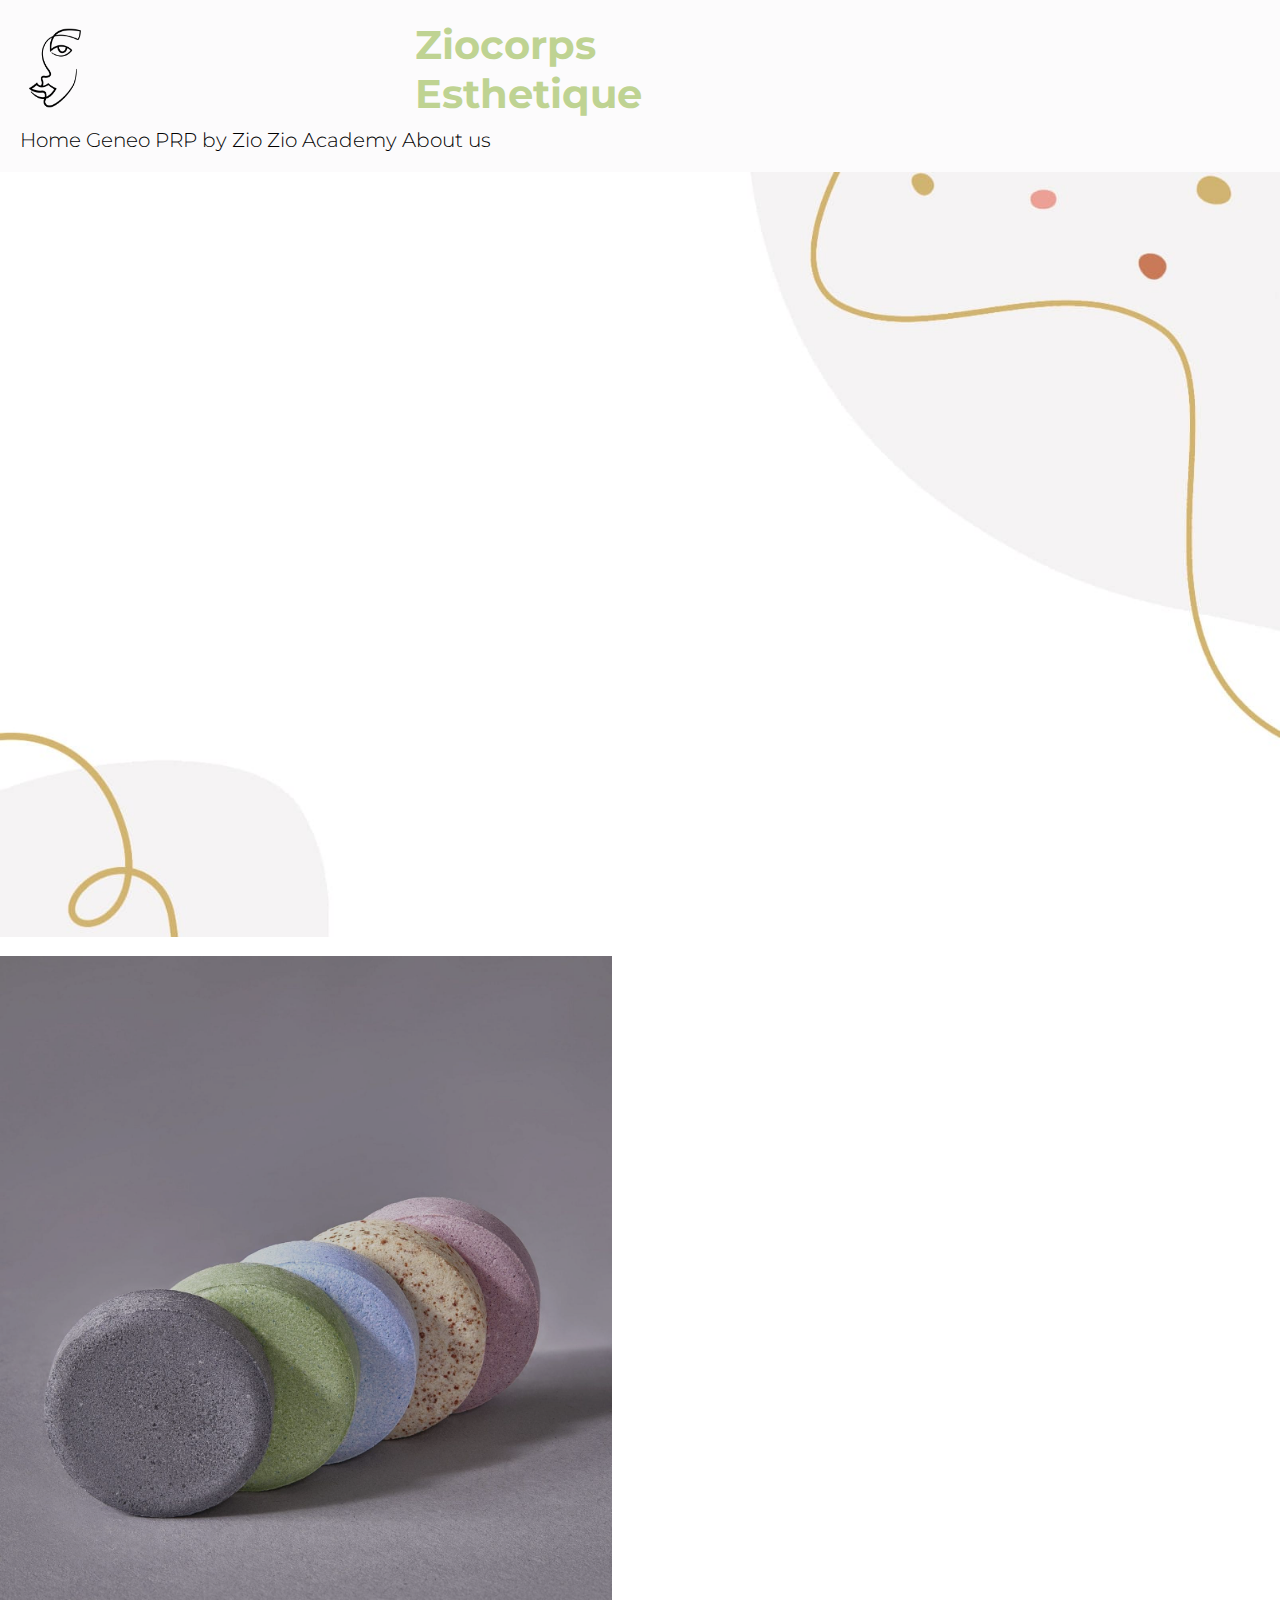
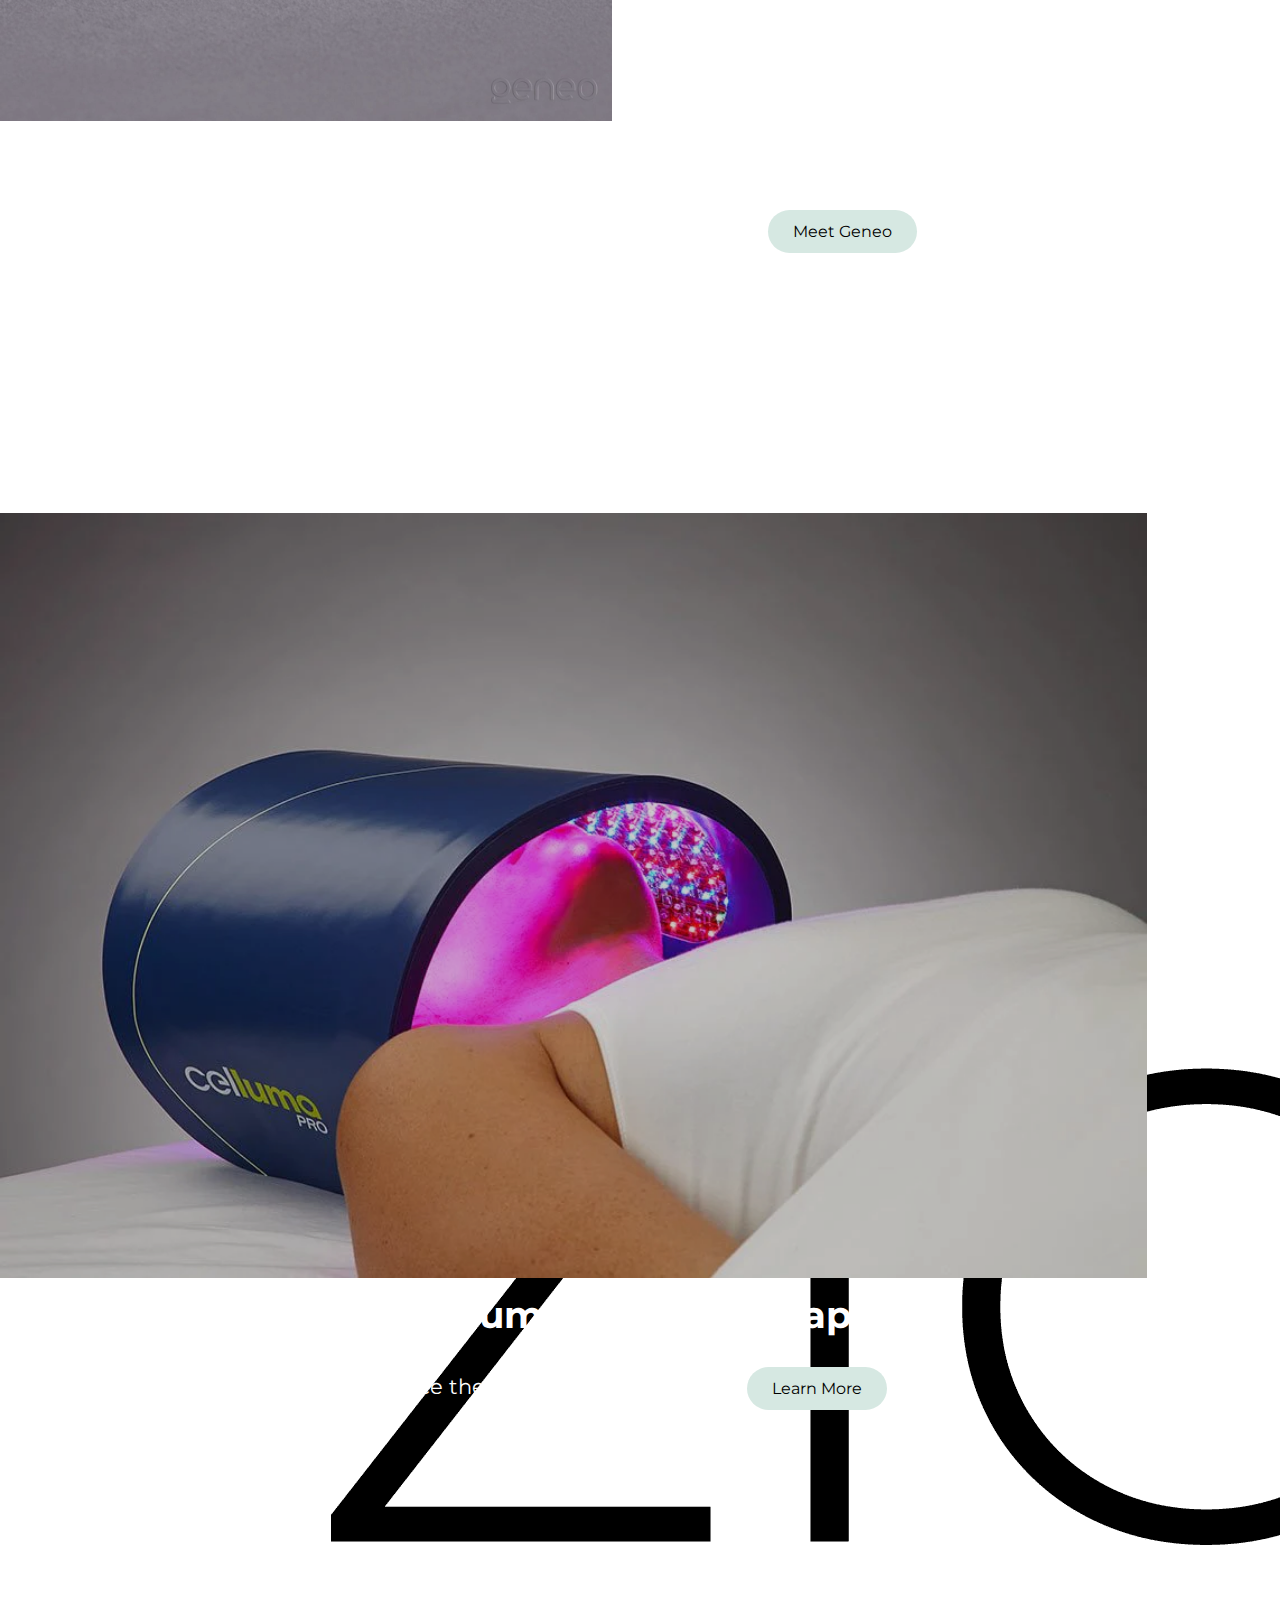
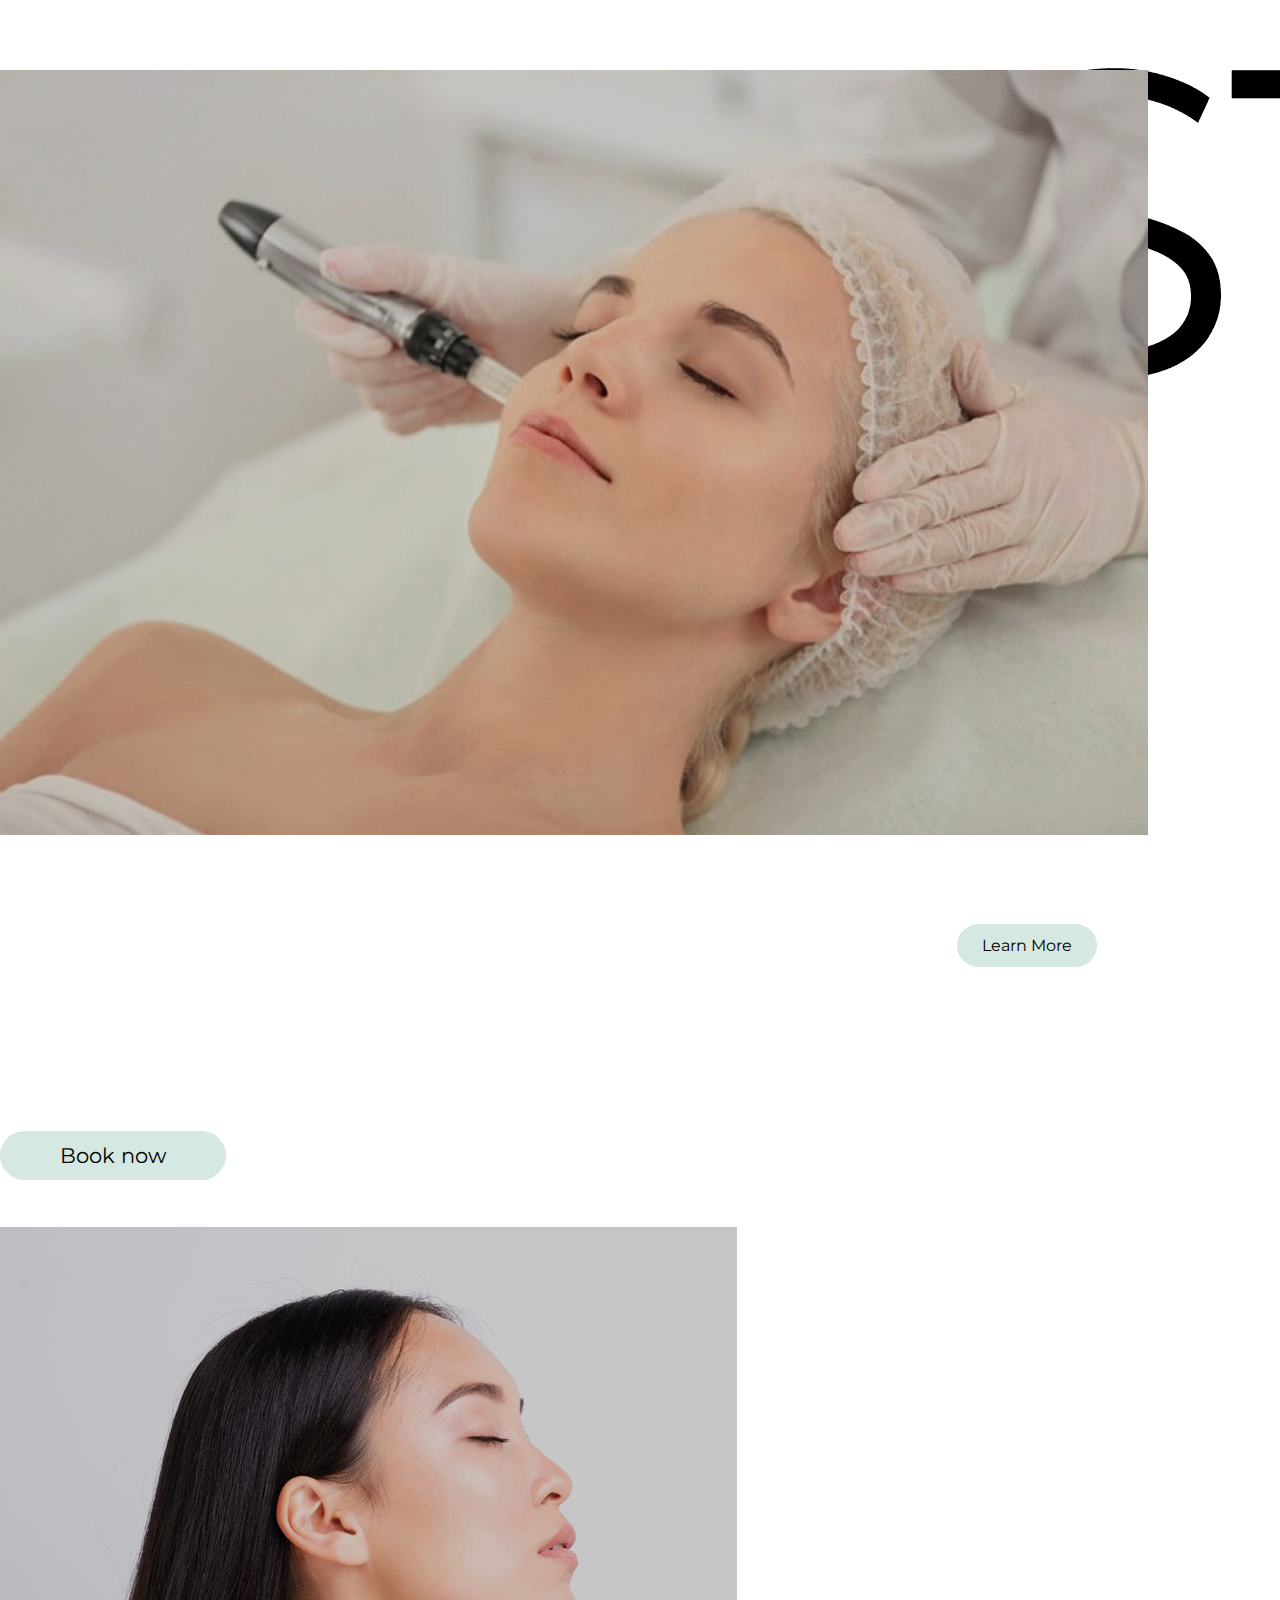
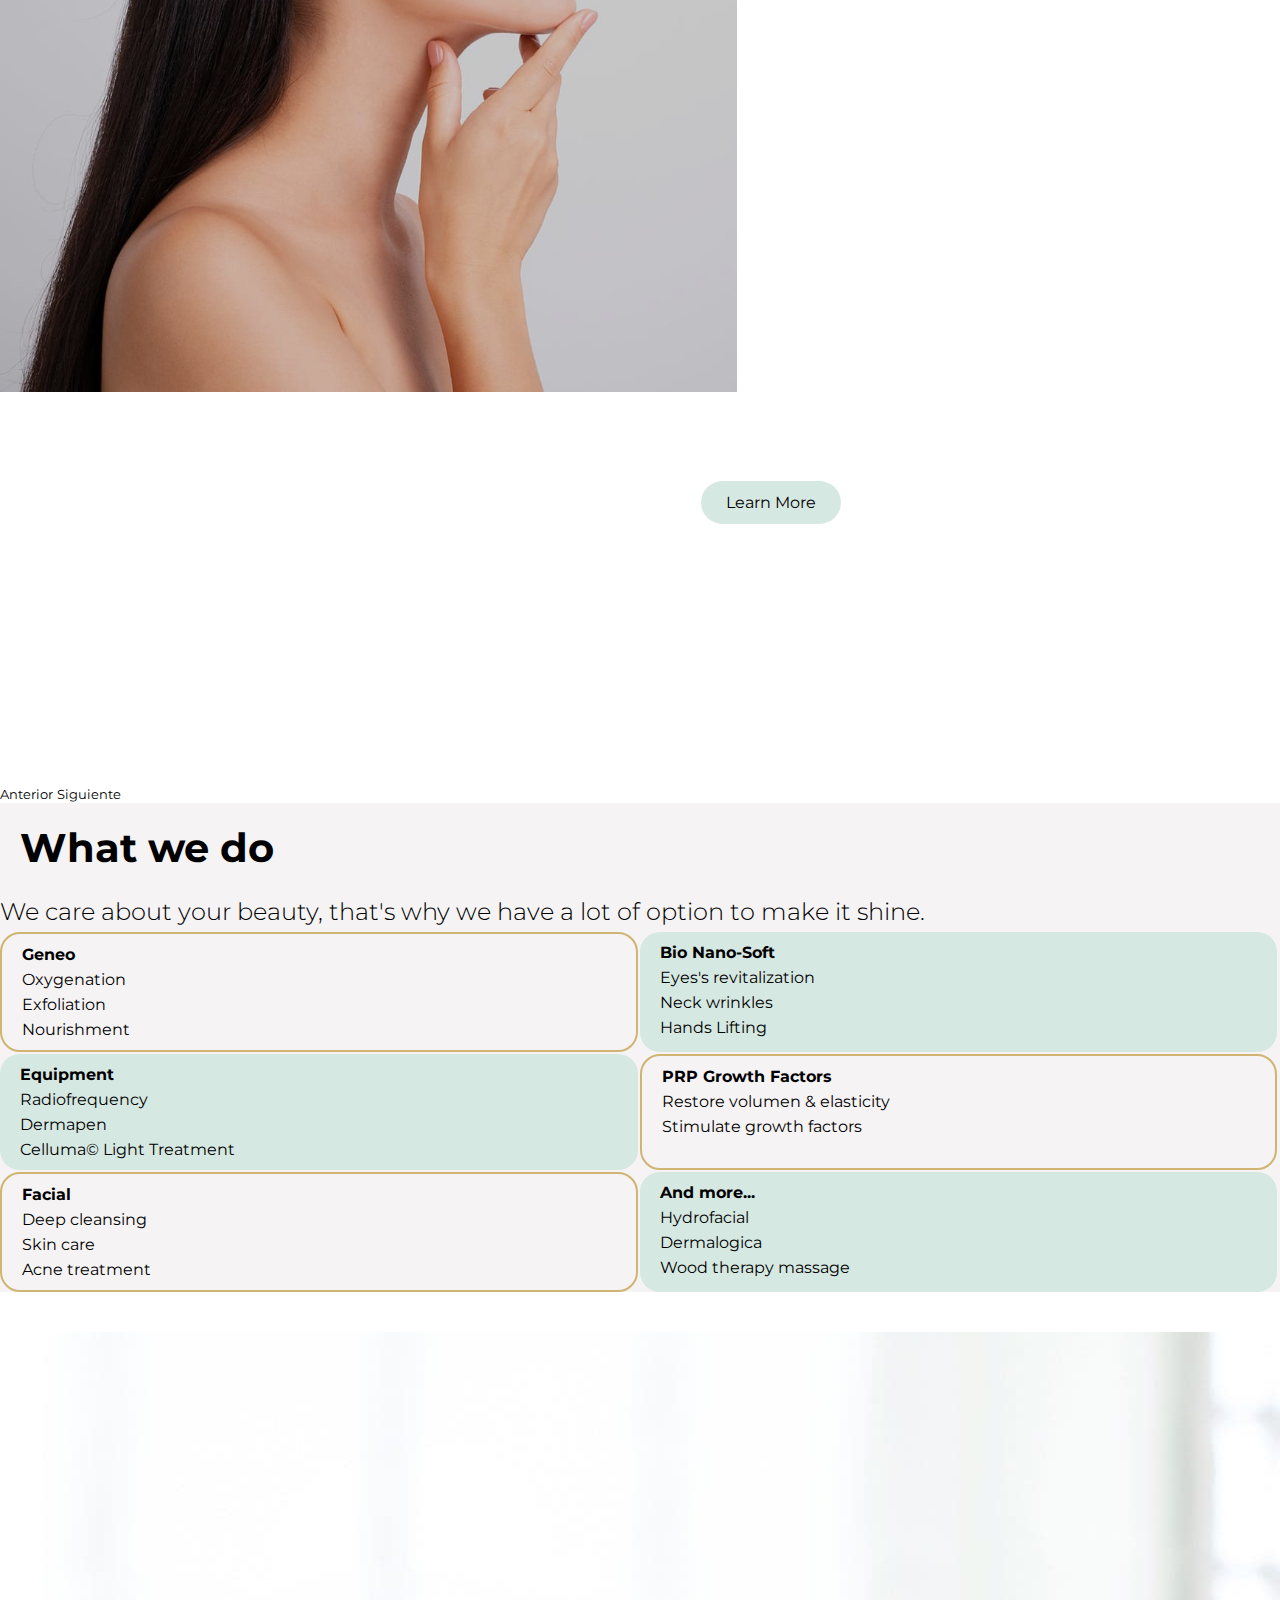
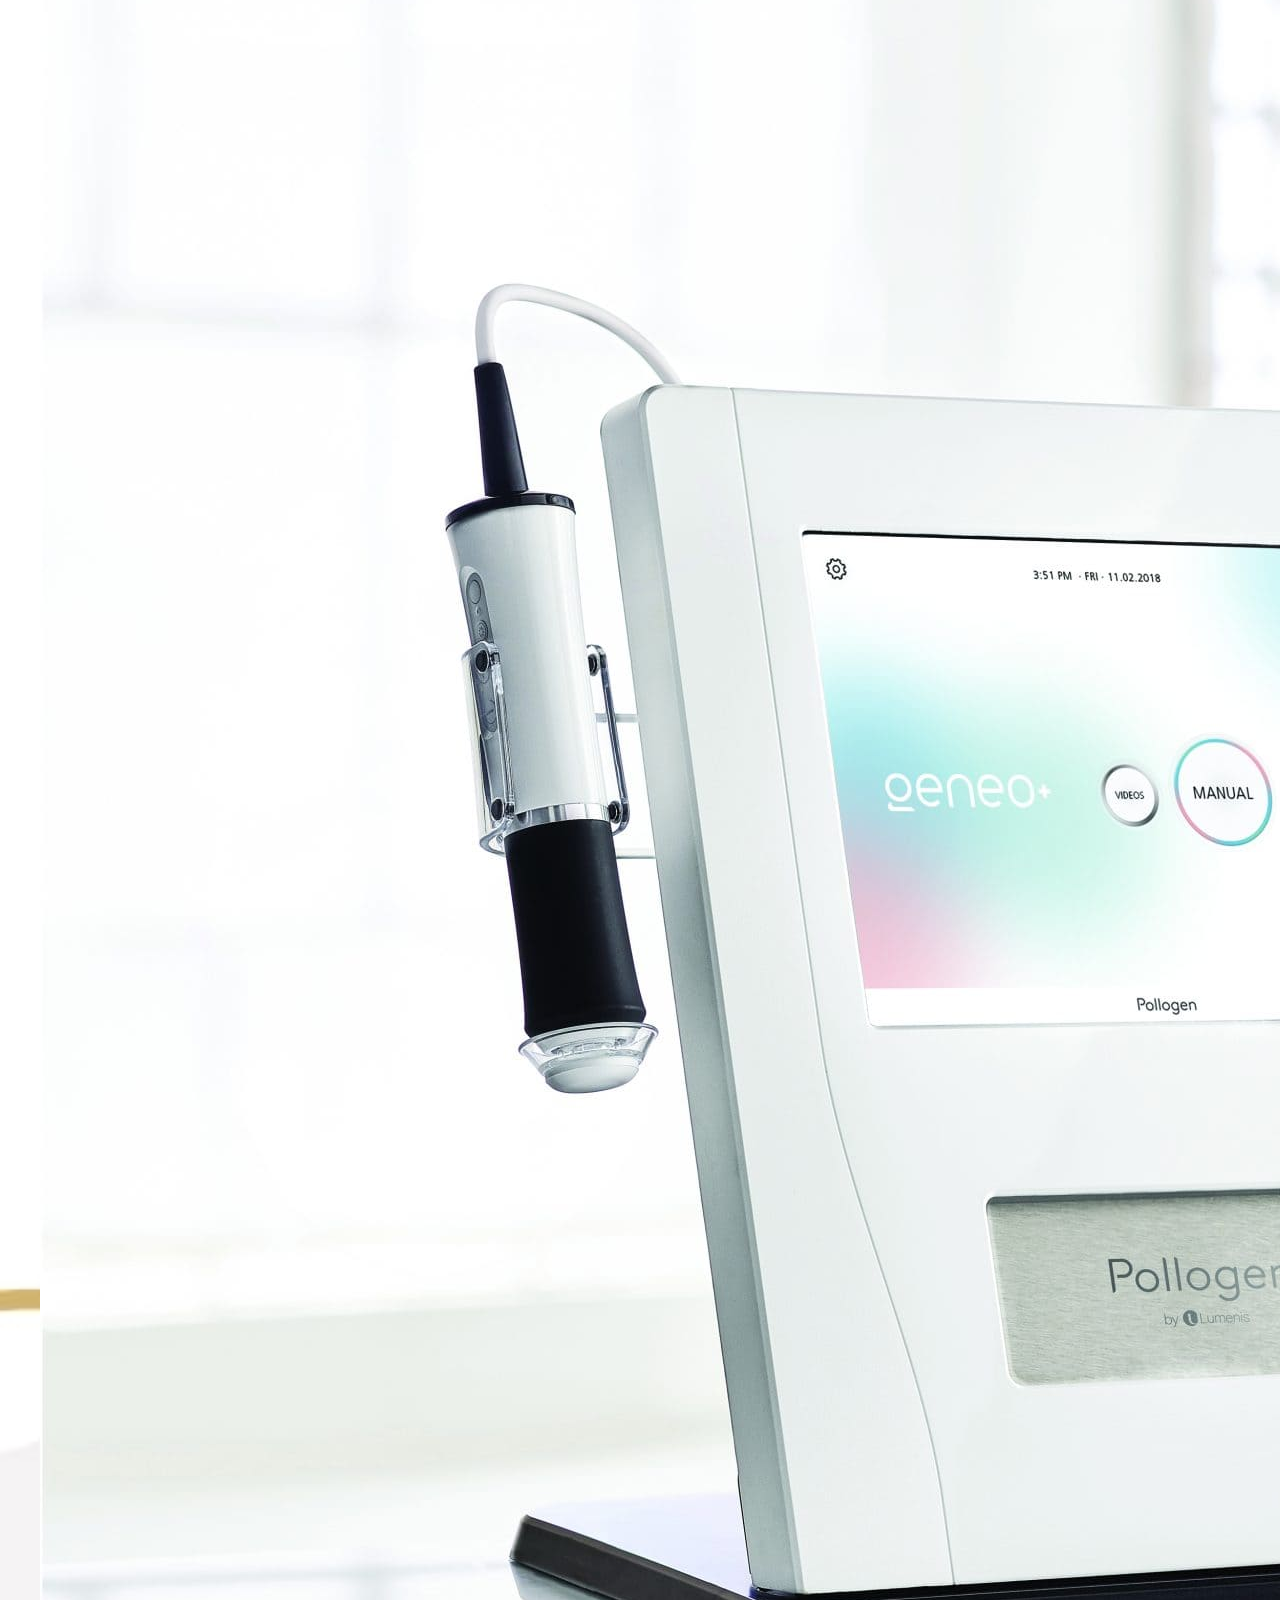
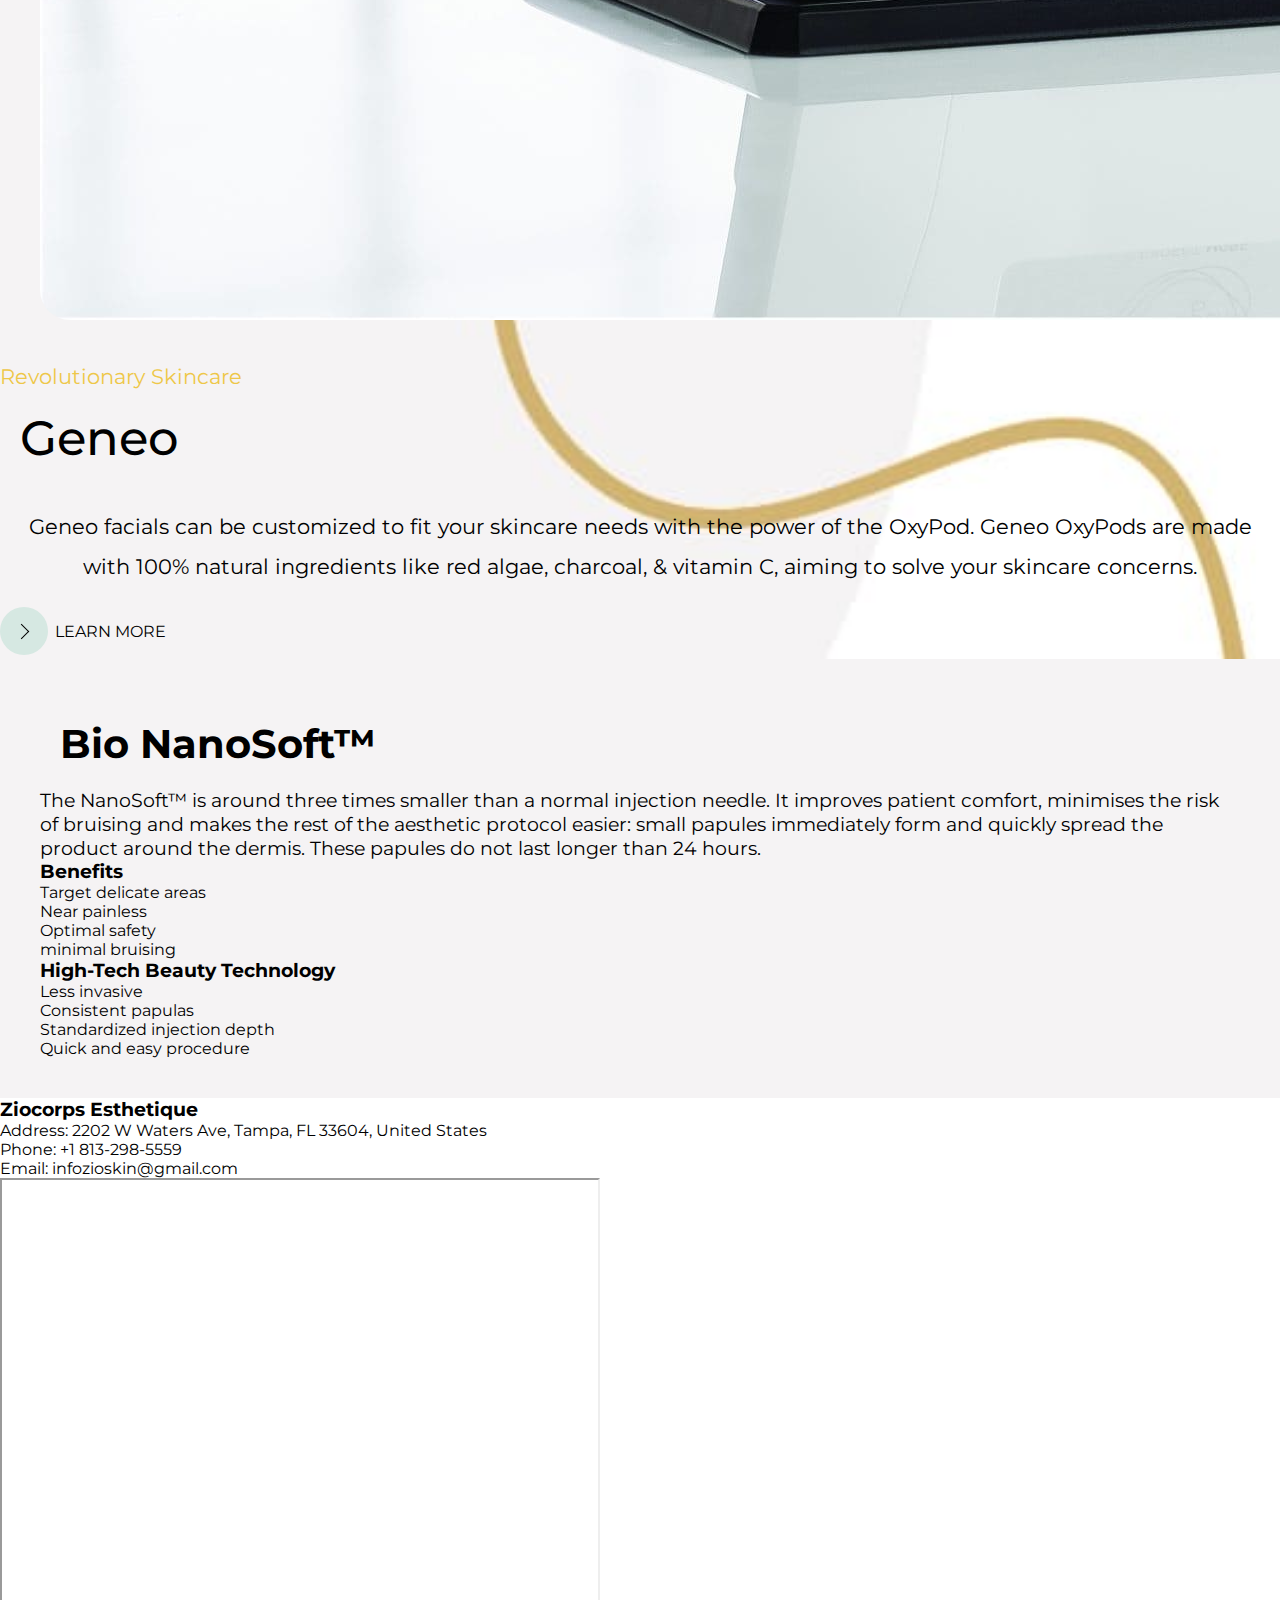
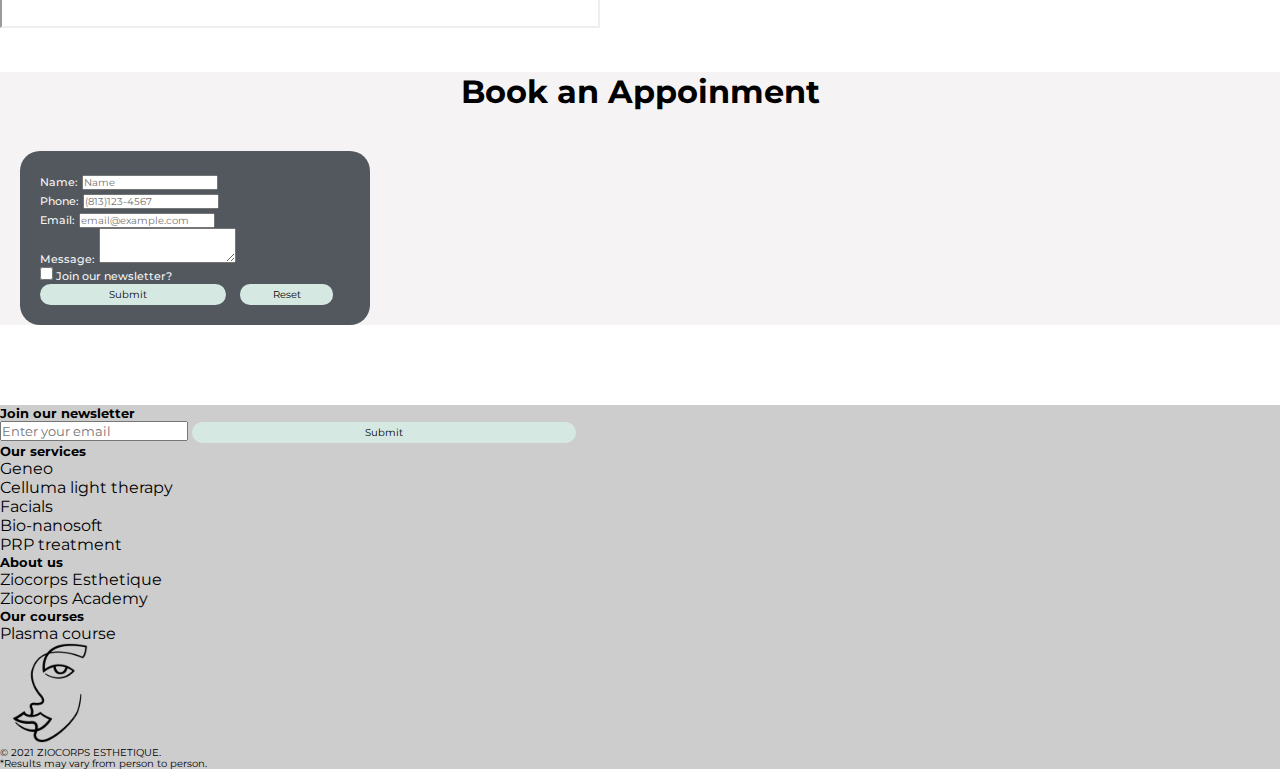
<file: index.html>
<!DOCTYPE html>
<html lang="en">

<head>
    <meta charset="UTF-8">
    <meta http-equiv="X-UA-Compatible" content="IE=edge">
    <meta name="viewport" content="width=device-width, initial-scale=1.0">
    <link href='//fonts.googleapis.com/css?family=Montserrat:thin,extra-light,light,100,200,300,400,500,600,700,800'
        rel='stylesheet' type='text/css'>
    <link href="https://cdn.jsdelivr.net/npm/bootstrap@5.2.3/dist/css/bootstrap.min.css" rel="stylesheet"
        integrity="sha384-rbsA2VBKQhggwzxH7pPCaAqO46MgnOM80zW1RWuH61DGLwZJEdK2Kadq2F9CUG65" crossorigin="anonymous">
    <link rel="stylesheet" href="./css/style.css">
    <link rel="icon" type="image/jpg" href="./img/zio-isotipo.gif" />
    <link rel="stylesheet" href="https://use.fontawesome.com/releases/v5.6.3/css/all.css"
        integrity="sha384-UHRtZLI+pbxtHCWp1t77Bi1L4ZtiqrqD80Kn4Z8NTSRyMA2Fd33n5dQ8lWUE00s/" crossorigin="anonymous">
    <title>Ziocorps Esthetique</title>
</head>


<body>

    <header class="navbar navbar-expand-lg container-fluid">
        <div class="container">
            <a class="navbar-brand" href="./index.html"><img class="logo-nav" src="./img/zio-isotipo.gif" alt=""></a>
            <h1 class="visually-hidden">Ziocorps Esthetique</h1>
            <button class="navbar-toggler" type="button" data-bs-toggle="collapse" data-bs-target="#navbarNavAltMarkup"
                aria-controls="navbarNavAltMarkup" aria-expanded="false" aria-label="Toggle navigation">
                <span class="navbar-toggler-icon"></span>
            </button>
            <nav class="collapse navbar-collapse justify-content-end" id="navbarNavAltMarkup">
                <div class="navbar-nav">
                    <a class="nav-link active" aria-current="page" href="./index.html">Home</a>
                    <a class="nav-link" href="./pages/geneo.html">Geneo</a>
                    <a class="nav-link" href="./pages/prpbyzio.html">PRP by Zio</a>
                    <a class="nav-link" href="./pages/zioacademy.html">Zio Academy</a>
                    <a class="nav-link" href="./pages/aboutus.html">About us</a>
                </div>
            </nav>
        </div>
    </header>


    <main>
        <section class="section-1 row">
            <div class="side-izq d-flex justify-content-around col-md-6">
                <div class="logo-portada">
                    <img class="mx-auto d-block w-75" src="./img/zio-esthetique-logo.png"
                        alt="Ziocorps Esthetique logo">
                    <a class="boton-book mx-auto d-block mb-4" href="#booknow" target="">Book now</a>
                </div>
            </div>

            <!--Comienzo de carrusel-->
            <div class="col-md-6 carrusel-contenedor">
                <div id="carouselIndexFade" class="carousel slide carousel-fade" data-bs-ride="carousel">
                    <div class="carousel-inner">
                        <div class="carousel-indicators">
                            <button type="button" data-bs-target="#carousel-index" data-bs-slide-to="0" class="active"
                                aria-current="true" aria-label="Slide 1"></button>
                            <button type="button" data-bs-target="#carousel-index" data-bs-slide-to="1"
                                aria-label="Slide 2"></button>
                            <button type="button" data-bs-target="#carousel-index" data-bs-slide-to="2"
                                aria-label="Slide 3"></button>
                            <button type="button" data-bs-target="#carousel-index" data-bs-slide-to="3"
                                aria-label="Slide 4"></button>
                        </div>
                        <div class="carousel-item col-md-6 carrusel-i active">
                            <img src="./img/geneo-carrusel.jpg" class="w-100" alt="Capsulas Geneo">
                            <div class="carousel-caption carrusel-cap d-flex row justify-content-between">
                                <h2 class="carrusel-title">Geneo©</h2>
                                <span class="carrusel-cap">Oxygenation. Exfolation. Nourishment</span>
                                <button class="boton-carrusel mx-auto" href="./pages/geneo.html" target="_blank">Meet
                                    Geneo</button>
                            </div>
                        </div>
                        <div class="carousel-item carrusel-cap col-md-6 carrusel-i">
                            <img src="./img/carrusel-celluma.webp" class="w-100" alt="Tratamiento celluma">
                            <div class="carousel-caption d-block d-md-block">
                                <h2 class="carrusel-title">Celluma© Light Therapy</h2>
                                <span class="carrusel-cap">Face the future, inspired by light.</span>
                                <button class="boton-carrusel mx-auto d-block"
                                    href="https://international.celluma.com/pages/LED-light-therapy-science"
                                    target="_blank">Learn More</button>
                            </div>
                        </div>
                        <div class="carousel-item  carrusel-i">
                            <img src="./img/carrusel-prp.jpg" class="w-100" alt="PRP by ZIOCORPS">
                            <div class="carousel-caption carrusel-cap d-block d-md-block">
                                <h2 class="carrusel-title">PRP By Zio</h2>
                                <span class="carrusel-cap">The world's most advanced, skin lifting, skin tightening and
                                    rejuvenation.</span>
                                <button class="boton-carrusel mx-auto d-block" href="./pages/prpbyzio.html"
                                    target="_blank">Learn More</button>
                            </div>
                        </div>
                        <div class="carousel-item carrusel-i">
                            <img src="./img/carrusel-more.jpg" class="w-100" alt="Tratamientos faciles">
                            <div class="carousel-caption carrusel-cap d-block d-md-block">
                                <h2 class="carrusel-title">And more...</h2>
                                <span class="carrusel-cap">Let us grow your beauty.</span>
                                <button class="boton-carrusel mx-auto d-block" href="#andmore">Learn More</button>
                            </div>
                        </div>
                    </div>
                    <button class="carousel-control-prev" type="button" data-bs-target="#carouselIndexFade"
                        data-bs-slide="prev">
                        <span class="carousel-control-prev-icon" aria-hidden="true"></span>
                        <span class="visually-hidden">Anterior</span>
                    </button>
                    <button class="carousel-control-next" type="button" data-bs-target="#carouselIndexFade"
                        data-bs-slide="next">
                        <span class="carousel-control-next-icon" aria-hidden="true"></span>
                        <span class="visually-hidden">Siguiente</span>
                    </button>
                </div>
            </div>
            <!--Fin de carrusel-->
        </section>

        <section id="andmore" class=" blq-2 row">
            <div class="blq-2-izq container col-10 col-lg-4 mt-5 text-center align-self-center">
                <h3>What we do</h3>
                <p class="px-5 text-center">We care about your beauty, that's why we have a lot of option to make it
                    shine.</p>
            </div>
            <div class=" grilla grilla-sm grilla-lg container col-10 col-lg-7 px-4 my-4">
                <div class="ul-column2">
                    <div class="d-block px-1 py-3">
                        <h4>Geneo</h4>
                        <li class="mx-3">Oxygenation</li>
                        <li class="mx-3">Exfoliation</li>
                        <li class="mx-3">Nourishment</li>
                    </div>
                </div>
                <div class="ul-column1">
                    <div class="d-block px-1 py-3">
                        <h4>Bio Nano-Soft</h4>
                        <li class="mx-3 ">Eyes's revitalization</li>
                        <li class="mx-3">Neck wrinkles</li>
                        <li class="mx-3">Hands Lifting</li>
                    </div>
                </div>
                <div class="ul-column1 ul-column2-lg ul-column1-sm">
                    <div class="d-block px-1 py-3">
                        <h4>Equipment</h4>
                        <li class="mx-3">Radiofrequency</li>
                        <li class="mx-3">Dermapen</li>
                        <li class="mx-3">Celluma© Light Treatment</li>
                    </div>
                </div>
                <div class="ul-column2 ul-column1-lg ul-column2-sm">
                    <div class="d-block px-1 py-3">
                        <h4>PRP Growth Factors</h4>
                        <li class="mx-3">Restore volumen & elasticity</li>
                        <li class="mx-3">Stimulate growth factors</li>
                    </div>
                </div>
                <div class="ul-column2">
                    <div class="d-block px-1 py-3">
                        <h4>Facial</h4>
                        <li class="mx-3">Deep cleansing</li>
                        <li class="mx-3">Skin care</li>
                        <li class="mx-3">Acne treatment</li>
                    </div>
                </div>
                <div class="ul-column1">
                    <div class="d-block px-1 py-3">
                        <h4>And more...</h4>
                        <li class="mx-3">Hydrofacial</li>
                        <li class="mx-3">Dermalogica</li>
                        <li class="mx-3">Wood therapy massage</li>
                    </div>
                </div>
            </div>
        </section>

        <section class="bg-blq-3 row py-4">
            <div class=" blq-3-img col-md-6">
                <img class=" blq-3-img w-100" src="./img/maquinageno.jpg" alt="Geneo machine">
            </div>
            <div class="blq-3-der d-flex flex-column col col-md-4 mx-5">
                <span>Revolutionary Skincare</span>
                <h2>Geneo</h2>
                <p>Geneo facials can be customized to fit your skincare needs with the power of the OxyPod. Geneo
                    OxyPods are made with 100% natural ingredients like red algae, charcoal, & vitamin C, aiming to
                    solve your skincare concerns.</p>
                <div class="d-flex justify-content-center">
                    <button class="learn-more">
                        <span class="circle" aria-hidden="true">
                            <span class="icon arrow"></span>
                        </span>
                        <span class="button-text">Learn More</span>
                    </button>
                </div>
            </div>
        </section>

        <section class="bg-gris py-5 row">
            <div
                class="col col-md-6 blq-4-izq container col-md-4 my-4 d-flex flex-column justify-content-center align-items-center px-3 text-center ">
                <h2>Bio NanoSoft™</h2>
                <p> The NanoSoft™ is around three times smaller than a normal injection needle. It improves patient
                    comfort, minimises the risk of bruising and makes the rest of the aesthetic protocol easier: small
                    papules immediately form and quickly spread the product around the dermis. These papules do not last
                    longer than 24 hours.</p>
            </div>
            <div class="blq-4-der col-md-4 d-flex flex-column justify-content-center mx-5 ">
                <h3>Benefits</h3>
                <ul>
                    <li>Target delicate areas</li>
                    <li>Near painless</li>
                    <li>Optimal safety</li>
                    <li>minimal bruising</li>
                </ul>
                <h3>High-Tech Beauty Technology</h3>
                <ul>
                    <li>Less invasive</li>
                    <li>Consistent papulas</li>
                    <li>Standardized injection depth</li>
                    <li>Quick and easy procedure</li>
                </ul>
            </div>
        </section>


        <section class="row">
            <div class=" blq-map col-md-6 my-1 d-flex flex-column justify-content-center ">
                <div class="d-block m-5">
                    <h3>Ziocorps Esthetique</h3>
                    <ul>
                        <li>Address: 2202 W Waters Ave, Tampa, FL 33604, United States</li>
                        <li>Phone: +1 813-298-5559</li>
                        <li>Email: infozioskin@gmail.com</li>
                    </ul>
                </div>
            </div>
            <div class="mapouter col">
                <div class="gmap_canvas row-cols-1 pt-2 px-3">
                    <iframe
                        src="https://www.google.com/maps/embed?pb=!1m14!1m8!1m3!1d7043.969036889214!2d-82.481671!3d28.024949!3m2!1i1024!2i768!4f13.1!3m3!1m2!1s0x0%3A0xb89a63742e26b129!2sZiocorps%20Esthetique!5e0!3m2!1ses-419!2sar!4v1669835187886!5m2!1ses-419!2sar"
                        width="600" height="450" allowfullscreen="" loading="lazy"
                        referrerpolicy="no-referrer-when-downgrade"></iframe>
                </div>
            </div>
        </section>



        <section class="row form-section d-flex justify-content-center">
            <div id="booknow" class="col-12 text-center form-title">
                <h2 class="text-center form-title">Book an Appoinment</h2>
            </div>
            <div class="form-container col col-md-8 col-lg-8 px-4 py-3">
                <article id="book">
                    <form class="container" action="#">
                        <div class="mb-1">
                            <label for="formName" class="form-label">Name:</label>
                            <input type="text" class="form-control" id="formName" placeholder="Name"
                                required>
                        </div>
                        <div class="mb-1">
                            <label for="formPhone" class="form-label">Phone:</label>
                            <input type="number" class="form-control" id="formPhone"
                                placeholder="(813)123-4567" required>
                        </div>
                        <div class="mb-1">
                            <label for="formEmail" class="form-label">Email:</label>
                            <input type="email" class="form-control" id="formEmail"
                                placeholder="email@example.com" required>
                        </div>
                        <div class="mb-1">
                            <label for="formText" class="form-label">Message:</label>
                            <textarea class="form-control" id="formText" rows="3"
                                required></textarea>
                        </div>
                        <div class="form-check form-switch form-check-reverse my-2">
                            <input class="form-check-input" type="checkbox" id="formSwitch"
                                value="accept-terms">
                            <label class="form-check-label" for="formSwitch">Join our newsletter?</label>
                        </div>
                        <button class="submit-boton" type="submit" value="Submit">Submit</button>
                        <button class="reset-boton" type="reset" value="Reset">Reset</button>
                    </form>
                </article>
            </div>
        </section>
    </main>
    <footer class="px-4 pt-4 pb-3">
        <section class="row justify-content-center py-2">
            <div class="col-12 col-md-3 px-4 py-2">
                <h5 class="">Join our newsletter</h5>
                <input class="px-2 rounded-1" type="text" placeholder="Enter your email" required>
                <button class="submit-boton-footer" type="submit" value="Submit">Submit</button>
            </div>
            <div class="col-6 col-md-2 pt-5 pb-4">
                <h5>Our services</h5>
                <ul>
                    <li>Geneo</li>
                    <li>Celluma light therapy</li>
                    <li>Facials</li>
                    <li>Bio-nanosoft</li>
                    <li>PRP treatment</li>
                </ul>
            </div>
            <div class="col-6 col-md-2 pb-4 pt-5 ">
                <h5>About us</h5>
                <ul>
                    <li>Ziocorps Esthetique</li>
                    <li>Ziocorps Academy</li>
                </ul>
            </div>
            <div class="col-6 col-md-2 pt-5 pb-4 ">
                <h5>Our courses</h5>
                <ul>
                    <li>Plasma course</li>
                </ul>
            </div>
            <div class="footer-logo col-md-2 col-6 px-5 pt-5 pb-4">
                <a href="./index.html"><img src="../img/zio-isotipo.gif" alt=""></a>
            </div>
        </section>
        <div class="footerend col-12 pt-5 text-center">
            <span> © 2021 ZIOCORPS ESTHETIQUE.<br>*Results may vary from person to person.</span>
        </div>
    </footer>

</body>
<script src="https://cdn.jsdelivr.net/npm/bootstrap@5.2.3/dist/js/bootstrap.bundle.min.js"
    integrity="sha384-kenU1KFdBIe4zVF0s0G1M5b4hcpxyD9F7jL+jjXkk+Q2h455rYXK/7HAuoJl+0I4"
    crossorigin="anonymous"></script>

</html>
</file>
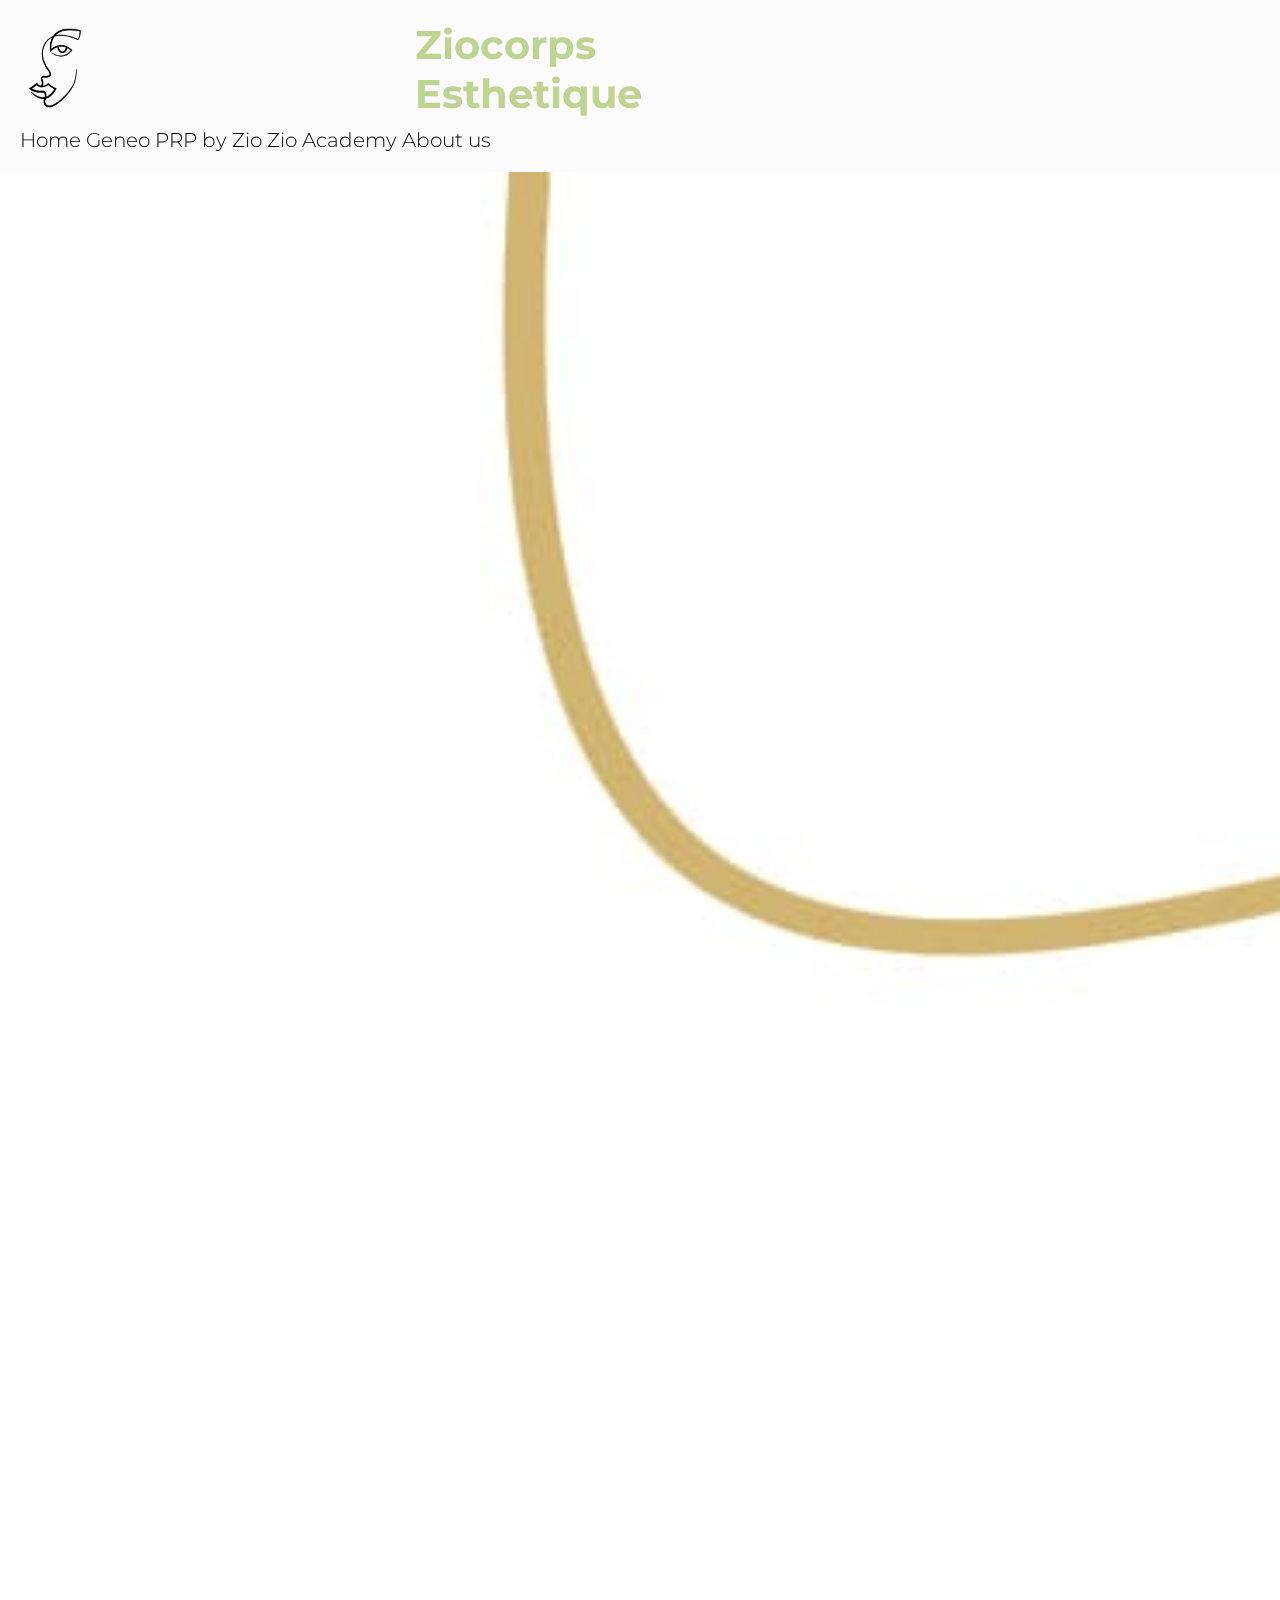
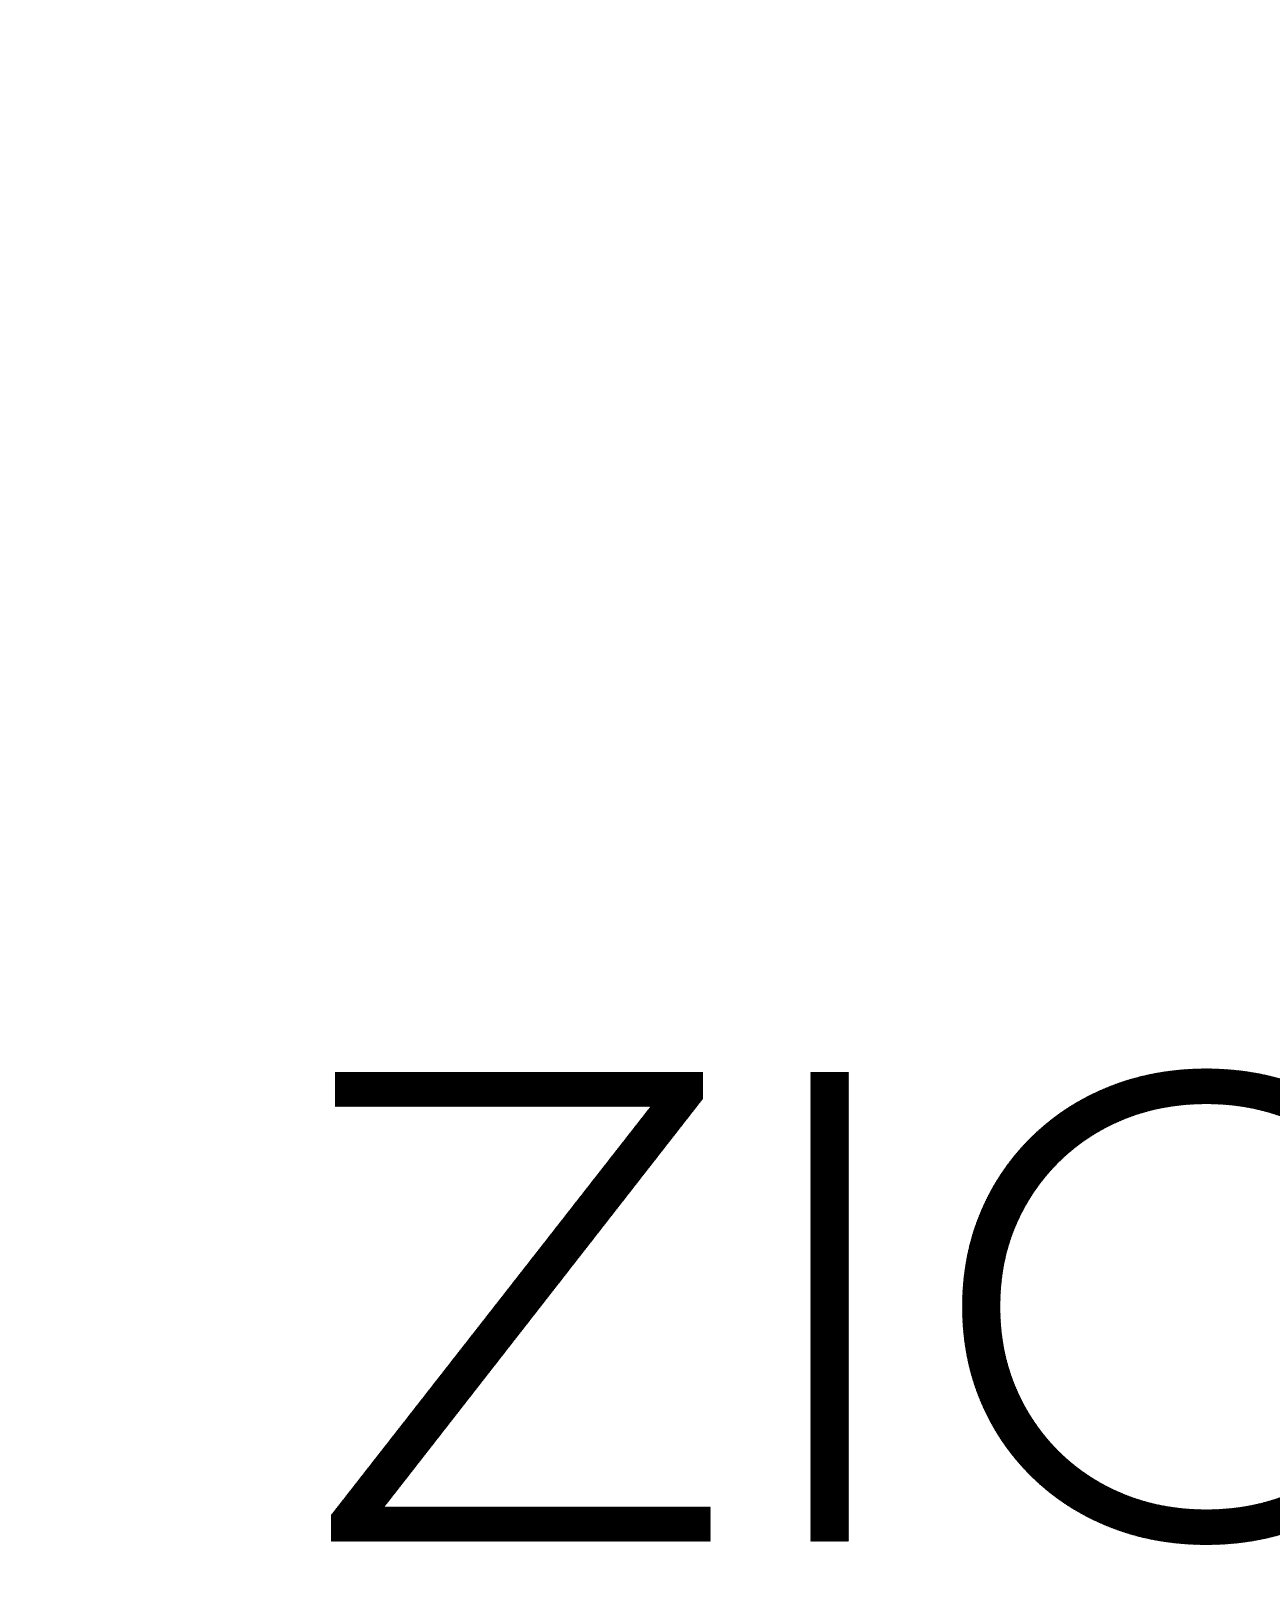
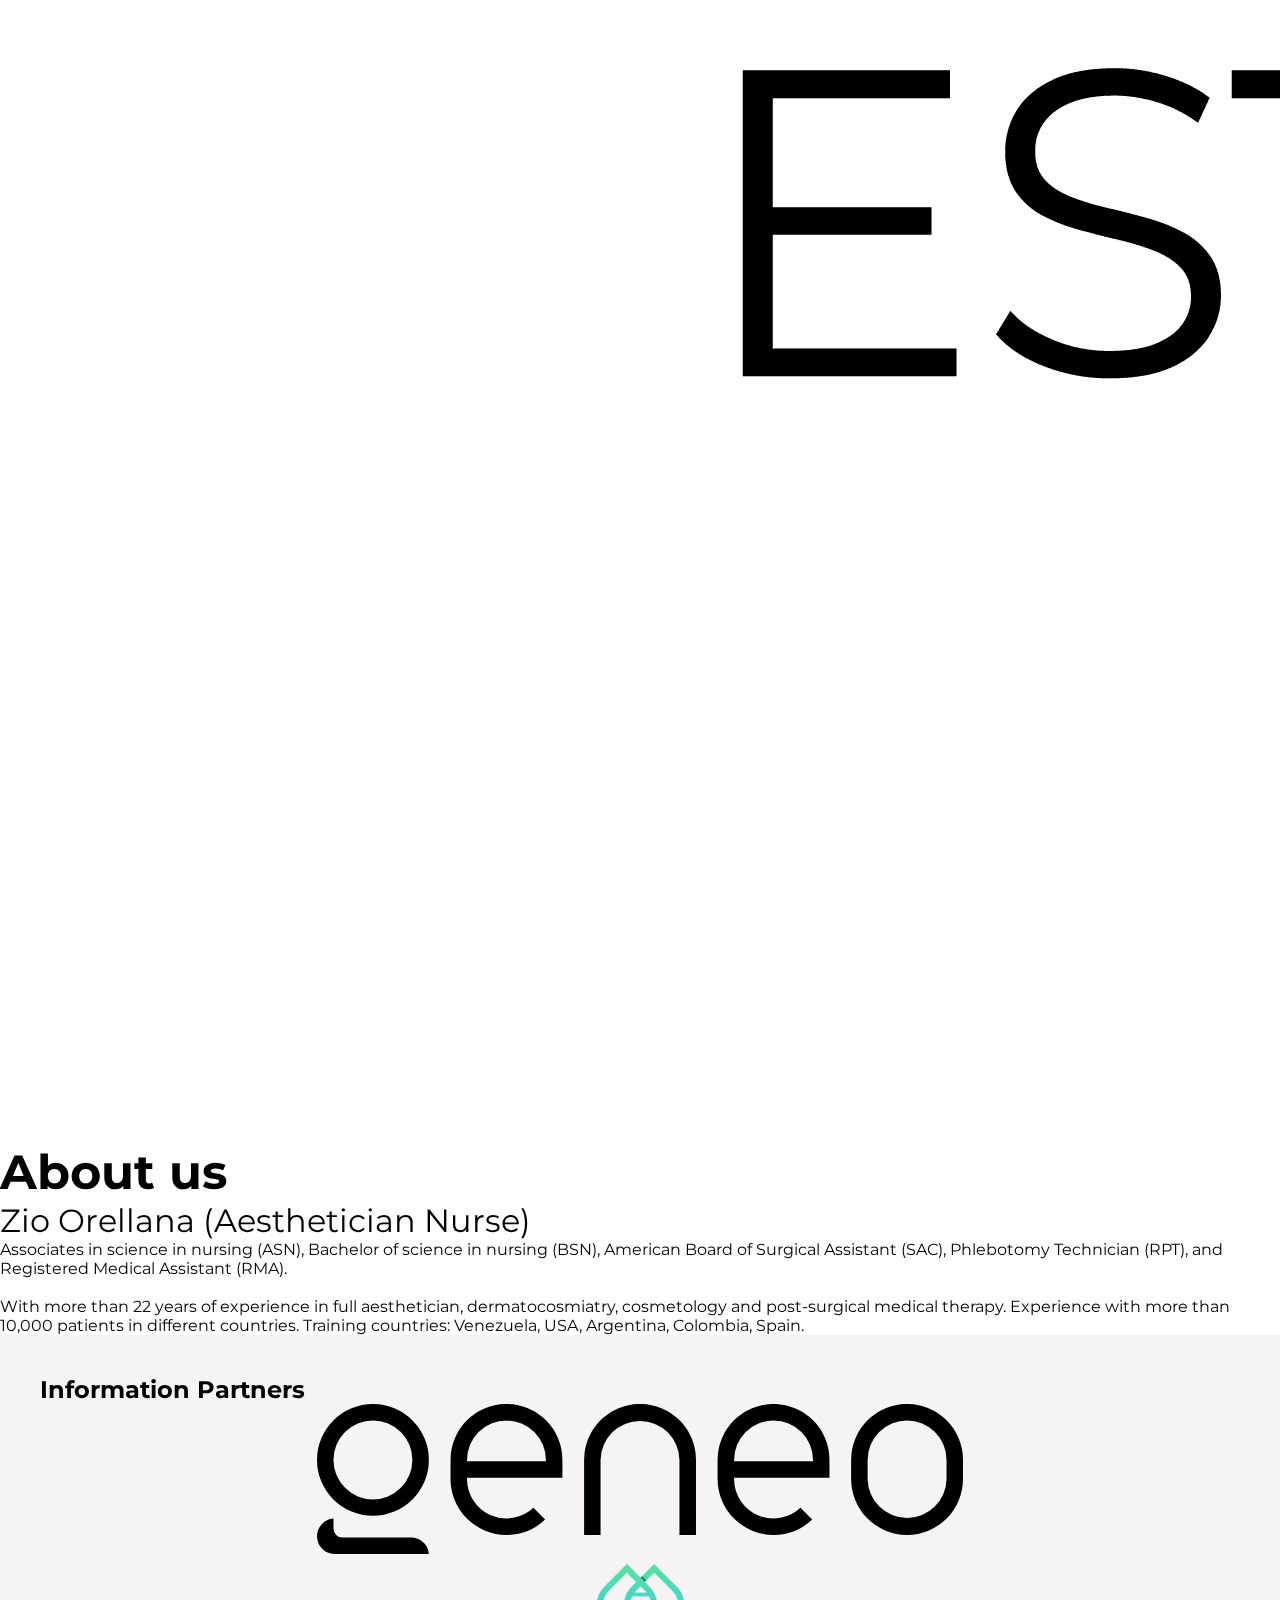
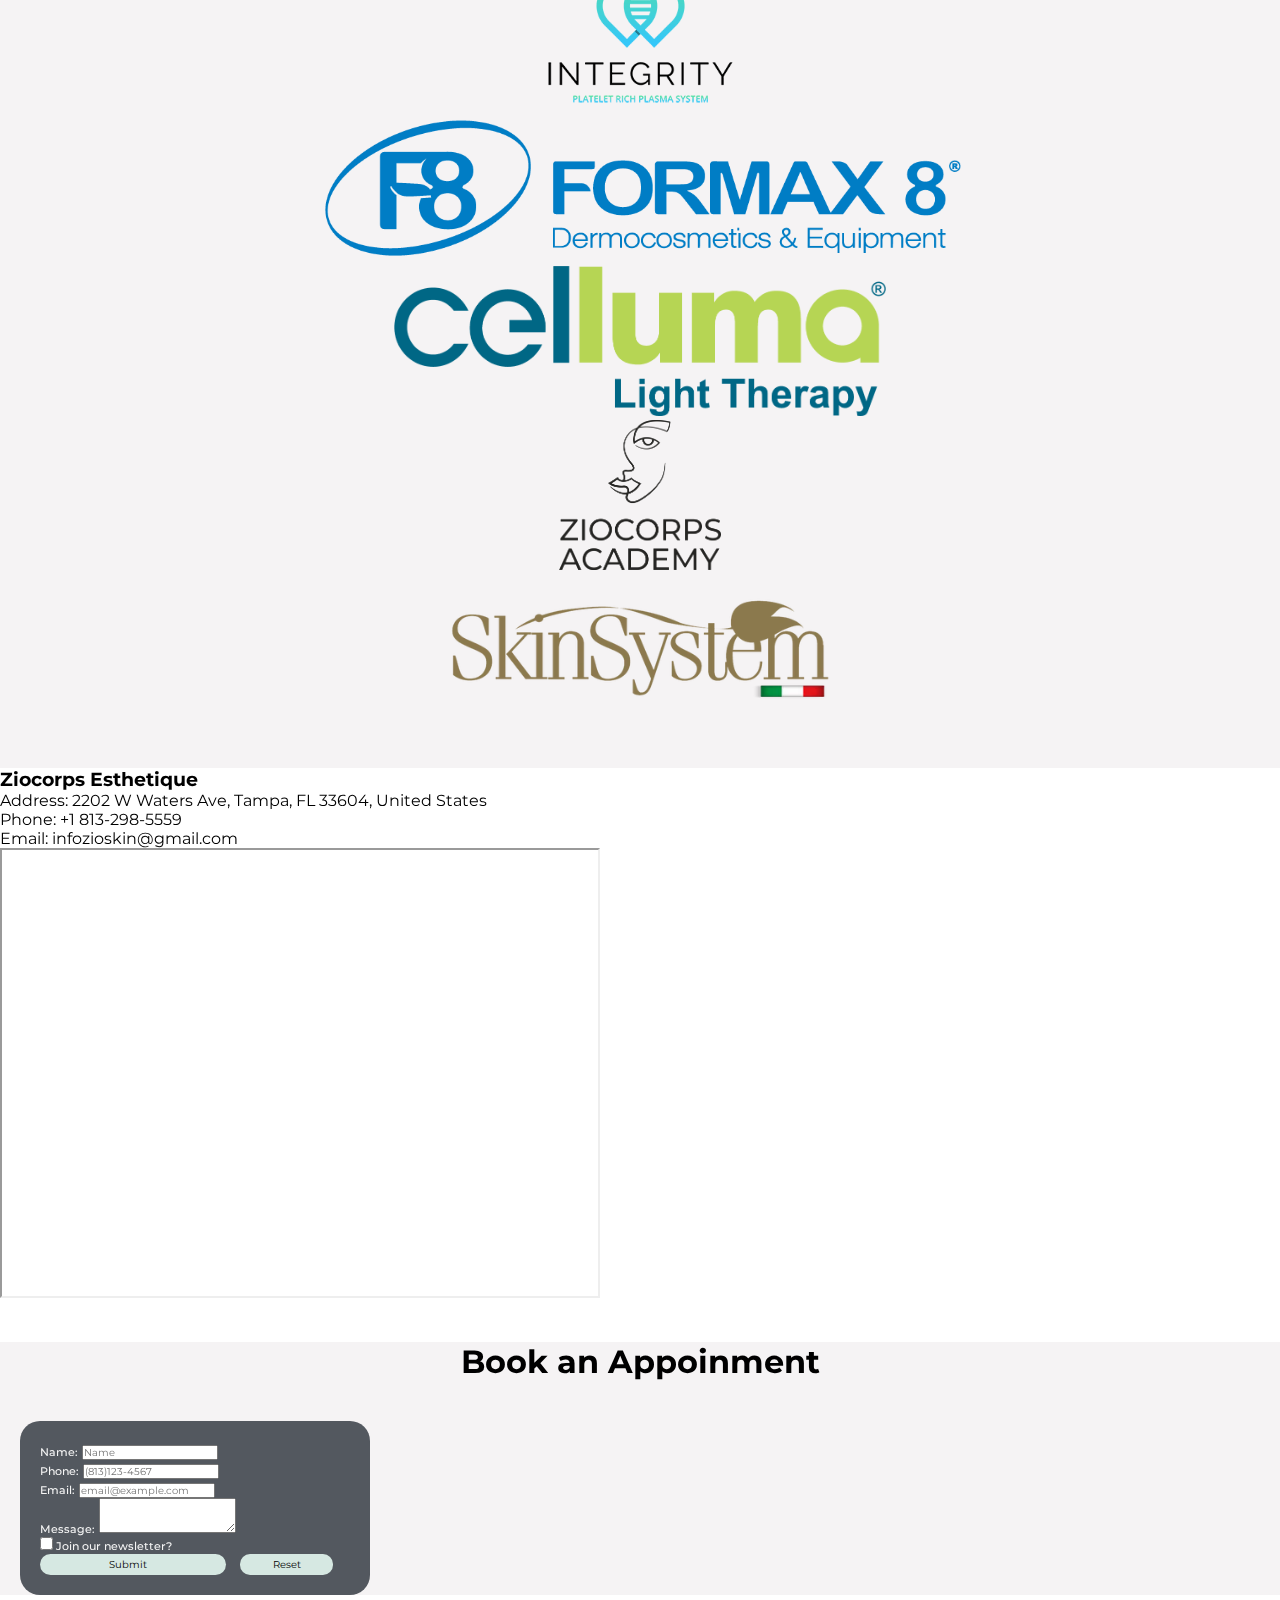
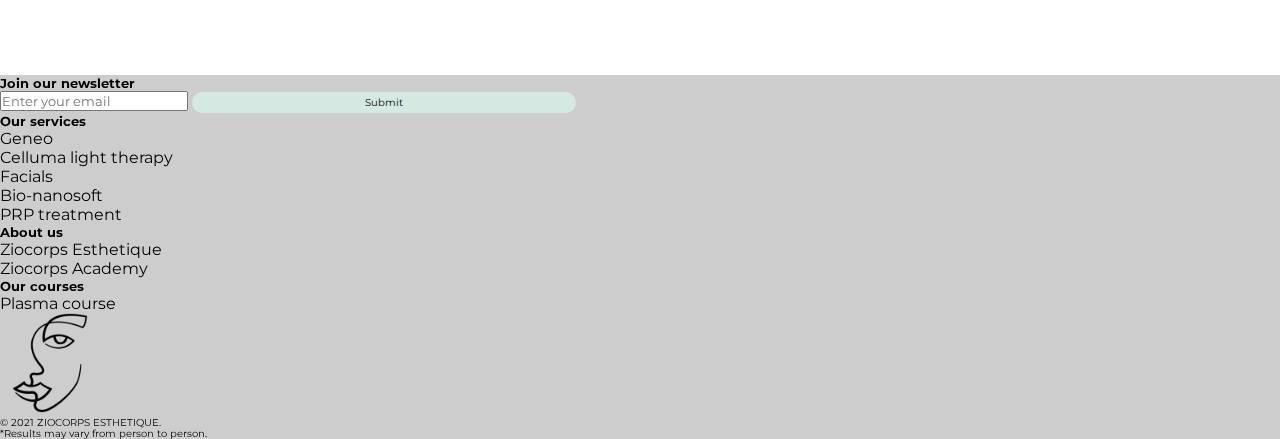
<file: pages/aboutus.html>
<!DOCTYPE html>
<html lang="en">

<head>
    <meta charset="UTF-8">
    <meta http-equiv="X-UA-Compatible" content="IE=edge">
    <meta name="viewport" content="width=device-width, initial-scale=1.0">
    <link href='//fonts.googleapis.com/css?family=Montserrat:thin,extra-light,light,100,200,300,400,500,600,700,800'
        rel='stylesheet' type='text/css'>
    <link href="https://cdn.jsdelivr.net/npm/bootstrap@5.2.3/dist/css/bootstrap.min.css" rel="stylesheet"
        integrity="sha384-rbsA2VBKQhggwzxH7pPCaAqO46MgnOM80zW1RWuH61DGLwZJEdK2Kadq2F9CUG65" crossorigin="anonymous">
    <link rel="stylesheet" href="../css/style.css">
    <link rel="icon" type="image/jpg" href="../img/zio-isotipo.gif"/>
    <title>About Us</title>
</head>

<body>

    <header class="navbar navbar-expand-lg container-fluid">
        <div class="container">
            <a class="navbar-brand" href="../index.html"><img class="logo-nav" src="../img/zio-isotipo.gif" alt=" zio log"></a>
            <h1 class="visually-hidden">Ziocorps Esthetique</h1>
            <button class="navbar-toggler" type="button" data-bs-toggle="collapse" data-bs-target="#navbarNavAltMarkup"
                aria-controls="navbarNavAltMarkup" aria-expanded="false" aria-label="Toggle navigation">
                <span class="navbar-toggler-icon"></span>
            </button>
            <nav class="collapse navbar-collapse justify-content-end" id="navbarNavAltMarkup">
                <div class="navbar-nav">
                    <a class="nav-link active" aria-current="page" href="../index.html">Home</a>
                    <a class="nav-link" href="../pages/geneo.html">Geneo</a>
                    <a class="nav-link" href="../pages/prpbyzio.html">PRP by Zio</a>
                    <a class="nav-link" href="../pages/zioacademy.html">Zio Academy</a>
                    <a class="nav-link" href="../pages/aboutus.html">About us</a>
                </div>
            </nav>
        </div>
    </header>

    <main>
        <section class="bg-1 row align-items-center justify-content-around about-us">
            <div class="col-12 col-lg-6 col-md-11">
                <img src="/img/zio-esthetique-logo.png" class="mx-auto d-block w-75" alt="Zio logo">
            </div>

            <div class="col-10 col-lg-6 col-md-11">
                <div class=" row justify-content-around">
                    <h2 class="text-center py-3">About us</h2>
                    <h3 class="text-center py-3">Zio Orellana (Aesthetician Nurse)</h3>
                    <p class="col-12 px-4 py-4">Associates in science in nursing (ASN), Bachelor of science in nursing (BSN), American Board of Surgical Assistant (SAC), Phlebotomy Technician (RPT), and Registered Medical Assistant (RMA). <br> <br> With more than 22 years of experience in full aesthetician, dermatocosmiatry, cosmetology and post-surgical medical therapy. Experience with more than 10,000 patients in different countries. Training countries: Venezuela, USA, Argentina, Colombia, Spain.</p>
                </div>

            </div>
        </section>

        <section class="row px-5 py-5 bg-gris">
            <h2 class="col-12 text-center">Information Partners</h2>
            <div class=" row justify-content-around align-items-center px-4">
                <a href="" class="col-10 col-md-5 col-xl-2 p-2"><img src="../img/geneo-partner.svg" class="partners-logo" alt="geneo log"></a>
                <a href="" class="col-10 col-md-5 col-xl-2 p-2"><img src="../img/integrity-partner.png" class="partners-logo" alt="integrity logo"></a>
                <a href="" class="col-10 col-md-5 col-xl-2 p-2"><img src="../img/formax8-partner.png" class="partners-logo" alt="formax8 log"></a>
                <a href="" class="col-10 col-md-5 col-xl-2 p-2"><img src="../img/celluma-partner.png" class="partners-logo" alt=" celluma log"></a>
                <a href="" class="col-10 col-md-5 col-xl-2 p-2 quitar-fondo"><img src="../img/zio-academy-logo.jpg" class="partners-logo" alt="zio academy logo"></a>
                <a href="" class="col-10 col-md-5 col-xl-2 p-2"><img src="../img/skinsystem-partner.webp" class="partners-logo" alt="skinsystem logo"></a>
            </div>
        </section>
        <section class="row py-5 px-3 px-xl-5">
            <div class=" blq-map col-md-6 my-1 d-flex flex-column justify-content-center">
                <div class="d-block m-4">
                    <h3>Ziocorps Esthetique</h3>
                    <ul>
                        <li>Address: 2202 W Waters Ave, Tampa, FL 33604, United States</li>
                        <li>Phone: +1 813-298-5559</li>
                        <li>Email: infozioskin@gmail.com</li>
                    </ul>
                </div>
            </div>
            <div class="mapouter col">
                <div class="gmap_canvas row-cols-1">
                    <iframe
                        src="https://www.google.com/maps/embed?pb=!1m14!1m8!1m3!1d7043.969036889214!2d-82.481671!3d28.024949!3m2!1i1024!2i768!4f13.1!3m3!1m2!1s0x0%3A0xb89a63742e26b129!2sZiocorps%20Esthetique!5e0!3m2!1ses-419!2sar!4v1669835187886!5m2!1ses-419!2sar" width="600" height="450" allowfullscreen="" loading="lazy" referrerpolicy="no-referrer-when-downgrade"></iframe>
                </div>
            </div>
        </section>

        <section class="row form-section d-flex justify-content-center">
            <div id="booknow-aboutus" class="col-12 text-center form-title">
                <h2 class="text-center form-title">Book an Appoinment</h2>
            </div>
            <div class="form-container col col-md-8 col-lg-8 px-4 py-3">
                <article id="book">
                    <form class="container" action="#">
                        <div class="mb-1">
                            <label for="formName" class="form-label">Name:</label>
                            <input type="text" class="form-control" id="formName" placeholder="Name"
                                required>
                        </div>
                        <div class="mb-1">
                            <label for="formPhone" class="form-label">Phone:</label>
                            <input type="number" class="form-control" id="formPhone"
                                placeholder="(813)123-4567" required>
                        </div>
                        <div class="mb-1">
                            <label for="formEmail" class="form-label">Email:</label>
                            <input type="email" class="form-control" id="formEmail"
                                placeholder="email@example.com" required>
                        </div>
                        <div class="mb-1">
                            <label for="formText" class="form-label">Message:</label>
                            <textarea class="form-control" id="formText" rows="3"
                                required></textarea>
                        </div>
                        <div class="form-check form-switch form-check-reverse my-2">
                            <input class="form-check-input" type="checkbox" id="formSwitch"
                                value="accept-terms">
                            <label class="form-check-label" for="formSwitch">Join our newsletter?</label>
                        </div>
                        <button class="submit-boton" type="submit" value="Submit">Submit</button>
                        <button class="reset-boton" type="reset" value="Reset">Reset</button>
                    </form>
                </article>
            </div>
        </section>
    </main>
    <footer class="px-4 pt-4 pb-3">
        <section class="row justify-content-center py-2">
            <div class="col-12 col-md-3 px-4 py-2">
                <h5 class="">Join our newsletter</h5>
                <input class="px-2 rounded-1" type="text" placeholder="Enter your email" required>
                <button class="submit-boton-footer" type="submit" value="Submit">Submit</button>
            </div>
            <div class="col-6 col-md-2 pt-5 pb-4">
                <h5>Our services</h5>
                <ul>
                    <li>Geneo</li>
                    <li>Celluma light therapy</li>
                    <li>Facials</li>
                    <li>Bio-nanosoft</li>
                    <li>PRP treatment</li>
                </ul>
            </div>
            <div class="col-6 col-md-2 pb-4 pt-5 ">
                <h5>About us</h5>
                <ul>
                    <li>Ziocorps Esthetique</li>
                    <li>Ziocorps Academy</li>
                </ul>
            </div>
            <div class="col-6 col-md-2 pt-5 pb-4 ">
                <h5>Our courses</h5>
                <ul>
                    <li>Plasma course</li>
                </ul>
            </div>
            <div class="footer-logo col-md-2 col-6 px-5 pt-5 pb-4">
                <a href="./index.html"><img src="../img/zio-isotipo.gif" alt=""></a>
            </div>
        </section>
        <div class="footerend col-12 pt-5 text-center">
            <span> © 2021 ZIOCORPS ESTHETIQUE.<br>*Results may vary from person to person.</span>
        </div>
    </footer>
    
    <script src="https://cdn.jsdelivr.net/npm/bootstrap@5.2.3/dist/js/bootstrap.bundle.min.js"
    integrity="sha384-kenU1KFdBIe4zVF0s0G1M5b4hcpxyD9F7jL+jjXkk+Q2h455rYXK/7HAuoJl+0I4"
    crossorigin="anonymous"></script>
</body>

</html>
</file>
<file: css/style.css>
.bg-gris {
  background-color: rgb(245, 243, 244);
  padding: 40px;
}

* {
  margin: 0;
  padding: 0;
  box-sizing: border-box;
}

* {
  font-family: "Montserrat", sans-serif;
}

ul,
ol,
li {
  list-style: none;
  padding: 0;
}

a:hover {
  color: black;
}

a {
  text-decoration: none;
  color: black;
}

.boton-book {
  padding: 12px 60px;
  width: fit-content;
  background-color: #d6e8e2;
  border-radius: 1.625rem;
  font-size: 1.3rem;
  font-weight: 400;
  color: black;
  transition: color 0.3s, box-shadow 0.3s, text-shadow 0.3s;
}

.boton-book:hover {
  color: #d1b475;
  box-shadow: 0 0 10px #d1b475;
}

.boton-carrusel {
  margin-top: 30px;
  margin-bottom: 250px;
  padding: 12px 25px;
  width: fit-content;
  background-color: #d6e8e2;
  border-radius: 1.625rem;
  font-size: 1rem;
  font-weight: 400;
  color: black;
  transition: transform 0.3s;
}

.boton-carrusel:hover {
  transform: scale(1.2);
}

button {
  position: relative;
  display: inline-block;
  outline: none;
  border: 0;
  background: transparent;
}

.learn-more {
  width: 12rem;
  height: auto;
}

.circle {
  transition: all 0.45s cubic-bezier(0.65, 0, 0.076, 1);
  position: relative;
  display: block;
  margin: 0;
  width: 3rem;
  height: 3rem;
  background: #d6e8e2;
  border-radius: 1.625rem;
}

.icon {
  transition: all 0.45s cubic-bezier(0.65, 0, 0.076, 1);
  position: absolute;
  top: 0;
  bottom: 0;
  margin: auto;
  background: #fff;
}

.icon.arrow {
  transition: all 0.45s cubic-bezier(0.65, 0, 0.076, 1);
  left: 0.625rem;
  width: 1.125rem;
  height: 0.125rem;
  background: none;
}

.icon.arrow::before {
  position: absolute;
  content: "";
  top: -0.25rem;
  right: 0.0625rem;
  width: 0.625rem;
  height: 0.625rem;
  border-top: 0.12rem solid rgb(0, 0, 0);
  border-right: 0.12rem solid rgb(0, 0, 0);
  transform: rotate(45deg);
}

.learn-more .button-text {
  transition: all 0.45s cubic-bezier(0.65, 0, 0.076, 1);
  position: absolute;
  top: 0;
  left: 0;
  right: 0;
  bottom: 0;
  padding: 0.75rem 0;
  margin: 0 0 0 1.85rem;
  color: #000000;
  font-weight: 400;
  line-height: 1.6;
  text-align: center;
  text-transform: uppercase;
  font-size: 1rem;
}

button:hover .circle {
  width: 100%;
}

button:hover .circle .icon.arrow {
  background: rgb(0, 0, 0);
  transform: translate(1rem, 0);
  height: 0.1rem;
}

button:hover .button-text {
  color: #000000;
  padding-left: 5px;
}

.boton-academy {
  scale: 1.1;
  margin-bottom: 2rem;
  margin-top: 2rem;
}

.submit-boton {
  width: 60%;
  padding: 5px 10px 5px 0px;
  margin: 0 5px 0 0;
  background-color: #d6e8e2;
  border-radius: 20px;
  font-size: 0.6rem;
  border: none;
}

.reset-boton {
  width: 30%;
  padding: 5px 10px;
  margin: 0 0 0 5px;
  background-color: #d6e8e2;
  border-radius: 10px;
  font-size: 0.6rem;
  border: none;
}

.submit-boton:hover, .reset-boton:hover {
  transform: scale(1.1);
  transition: 0.3s;
}

.submit-boton-footer {
  width: 30%;
  padding: 5px;
  background-color: #d6e8e2;
  border-radius: 20px;
  font-size: 0.6rem;
  border: none;
}

header {
  padding: 20px;
  background-color: rgba(245, 243, 244, 0.3);
  color: rgb(191, 211, 146);
  font-size: 1.25rem;
  font-weight: 300;
}

header img {
  display: inline-block;
  width: 100px;
  height: 100px;
  padding-right: 10px;
}

header nav {
  display: inline-block;
}

header h1 {
  display: inline-block;
  margin-left: 25%;
  width: 30%;
  padding-bottom: 10px;
}

header ul li {
  display: inline-block;
  margin-left: 25px;
}

.logo-nav {
  width: 80px;
  height: 80px;
}

footer {
  background-color: rgba(90, 90, 90, 0.3);
  width: 100%;
}

.footertext1 {
  display: inline-block;
  padding: 10px;
  margin-left: 100px;
}

.footertext2 {
  display: inline-block;
  padding: 10px;
  margin-left: 100px;
}

.footertext3 {
  display: inline-block;
  padding: 10px;
  margin-left: 100px;
}

.footerend {
  font-size: 0.6rem;
}

.footer-logo img {
  width: 100px;
  height: 100px;
}

.form-section {
  background-color: rgb(245, 243, 244);
  font-weight: 500;
  color: whitesmoke;
}

.form-title {
  margin-top: 40px;
  margin-bottom: 40px;
  text-align: center;
  font-size: 2rem;
  color: black;
}

.form-container {
  background-color: rgb(83, 88, 95);
  padding: 20px 20px;
  border-radius: 20px;
  max-width: 350px;
  min-width: 150px;
  margin: 0px 20px;
  margin-bottom: 80px;
}

.form-label {
  font-size: 0.7rem;
}

.form-control {
  font-size: 0.6rem;
}

.form-check {
  font-size: 0.7rem;
}

.side-izq {
  background-image: url(../img/fondo-gris-1.jpg);
  background-size: cover;
  padding: 0px;
  height: 85vh;
  padding-top: 100px;
}

@media (min-width: 992px) {
  .side-izq {
    padding-top: 0px;
  }
  .logo-portada {
    width: 45vw;
  }
}
.carrusel-contenedor {
  padding-left: 0;
}

.carrusel-i img {
  object-fit: cover;
  width: fit-content;
  height: 85vh;
  filter: brightness(0.8);
}

@media (min-width: 992px) {
  .carrusel-i img {
    object-fit: cover;
    width: fit-content;
    height: 85vh;
  }
}
.carousel-caption {
  color: white;
  font-size: 1.3rem;
  padding: 10px 0px;
  text-shadow: 10px;
  text-align: center;
}

.carrusel-title {
  font-size: 2.3rem;
}

/*--------index-bloque2--------*/
.blq-2-izq h2 {
  font-size: 3rem;
  font-weight: 400;
}

.blq-2-izq {
  font-weight: 400;
  font-size: 1.5rem;
}

.blq-2-izq span {
  color: rgb(238, 199, 72);
  font-size: 1.2rem;
  font-weight: 500;
  text-align: left;
}

.blq-2-izq h3 {
  font-size: 2.5rem;
  padding: 20px;
}

.blq-2-izq p {
  line-height: 40px;
  font-weight: 300;
}

.ul-column1 {
  padding: 8px 20px;
  width: auto;
  background-color: rgb(214, 232, 226);
  border-radius: 20px;
  line-height: 25px;
}

.ul-column2 {
  padding: 8px 20px;
  width: auto;
  border: 2px solid rgb(209, 180, 114);
  border-radius: 20px;
  line-height: 25px;
}

.grilla {
  display: grid;
  grid-template-columns: calc(50% - 2.5px) calc(50% - 2.5px);
  grid-gap: 2px 2px;
  min-height: 288px;
}

@media (max-width: 400px) {
  .grilla-sm {
    grid-template-columns: calc(100% - 5px);
    grid-gap: 2px 2px;
    min-height: 200px;
  }
  .ul-column2-sm {
    padding: 8px 20px;
    width: auto;
    border: 2px solid rgba(80, 72, 52, 0);
    background-color: rgb(214, 232, 226);
    border-radius: 20px;
  }
  .ul-column1-sm {
    padding: 8px 20px;
    width: auto;
    border: 2px solid rgb(209, 181, 114);
    background-color: rgba(214, 232, 226, 0);
    border-radius: 20px;
  }
}
@media (min-width: 1400px) {
  .grilla-lg {
    grid-template-columns: calc(33.3333% - 3.33333px) calc(33.3333% - 3.33333px) calc(33.3333% - 3.33333px);
    grid-gap: 5px 5px;
    min-height: 395px;
  }
  .ul-column1-lg {
    padding: 8px 20px;
    width: auto;
    border: 2px solid rgba(209, 181, 114, 0);
    background-color: rgb(214, 232, 226);
    border-radius: 20px;
  }
  .ul-column2-lg {
    padding: 8px 20px;
    width: auto;
    border: 2px solid rgb(209, 180, 114);
    background-color: rgba(214, 232, 226, 0);
    border-radius: 20px;
  }
}
/*-------index bloque3------*/
.bg-blq-3 {
  background-image: url(../img/fondo-gris-1.jpg);
  background-size: cover;
}

.blq-3-img {
  border-radius: 50px;
  padding: 20px;
}

@media (min-width: 1500px) {
  .blq-3-der {
    padding-top: 150px;
  }
}
.blq-3-der span {
  color: rgb(238, 199, 72);
  font-size: 1.3rem;
  font-weight: 400;
}

.blq-3-der h2 {
  font-size: 3rem;
  font-weight: 500;
  padding: 20px;
}

.blq-3-der p {
  font-size: 1.3rem;
  line-height: 40px;
  text-align: center;
  padding: 20px;
}

.boton2 {
  padding: 12px 40px;
  width: fit-content;
  background-color: #d6e8e2;
  border-radius: 20px;
  font-size: 1rem;
}

/*--------index-bloque4--------*/
.blq-4-izq {
  font-size: 1.2rem;
}

.blq-4-izq h2 {
  font-size: 2.5rem;
  padding: 20px;
}

.contenedor1 {
  display: flex;
  text-align: center;
}

.banner-oxypods {
  background-image: url(/img/oxypodsweb.jpg);
  width: 100vw;
  height: 35vh;
  background-position: center;
  background-size: cover;
}

.banner-img {
  width: 100%;
  height: 25vh;
  object-fit: cover;
}

.banner-title {
  position: absolute;
  top: 28%;
  left: 50%;
  transform: translate(-50%, -50%);
  font-size: 2.5rem;
  font-weight: 300;
  color: rgb(253, 255, 255);
}

.geneo-p {
  line-height: 2.3rem;
  padding-top: 60px;
  font-size: 1.1rem;
  font-weight: 300;
  text-align: center;
  margin-bottom: 0;
  padding-bottom: 2rem;
}

.geneo-p img {
  width: 340px;
  padding-top: 60px;
}

.blq-geneo {
  padding: 0px 20px;
}

.bloque-geneo-1-img {
  background-image: url(/img/tech-geneo.jpg);
  background-position: center;
  background-repeat: no-repeat;
  background-size: cover;
  padding-top: 20px;
  height: 80vh;
}

@media (min-width: 900px) {
  .bloque-geneo-1-img {
    height: auto;
  }
}
.bloque-geneo-1 {
  text-align: left;
  line-height: 2.3rem;
}

.bloque-geneo-1 span {
  margin: 42px 14px 0;
  font-weight: 300;
}

.bloque-geneo-1 h3 {
  margin: 8px auto 0 14px;
  font-weight: 500;
  font-size: 3rem;
}

.bloque-geneo-1 p {
  margin: 28px 28px 28px 28px;
  font-weight: 400;
}

.blq-2 {
  background-color: rgb(245, 243, 244);
}

.before-after-img {
  max-width: 500px;
}

.before-after span {
  font-weight: 600;
  font-size: 1rem;
}

.carrusel-p {
  text-align: center;
  font-size: 1rem;
  font-weight: 400;
}

.bg-before {
  background-image: url(/img/Fondo-gris-4.jpg);
  background-size: cover;
  background-repeat: no-repeat;
}

.bg-geneo {
  background-image: url(/img/Fondo-gris-3.jpg);
  background-size: cover;
  background-repeat: no-repeat;
}

.prp-banner {
  background-image: url(/img/close-up-doctor-holding-syringe-vial.jpg);
  width: 100vw;
  height: 35vh;
  background-position: center;
  background-size: cover;
}

.img-bloque1 {
  background-image: url(../img/prp-3.png);
  background-size: cover;
  background-position: center;
  height: 35vh;
}

.img-bloque2 {
  background-image: url(../img/prp-4.jpg);
  background-size: cover;
  background-position: center;
  height: 35vh;
}

.img-bloque3 {
  background-image: url(../img/prp-5.jpg);
  background-size: cover;
  background-position: center;
  height: 35vh;
}

.bg-golden {
  background-color: rgb(232, 213, 173);
}

.img-line {
  display: block;
  margin: auto;
  height: 25vh;
  width: 100vw;
  overflow: hidden;
  object-fit: cover;
  object-position: 25% 25%;
  padding: 0 25px;
}

@media (min-width: 768px) {
  .img-line {
    display: block;
    margin: auto;
    object-fit: cover;
    height: 30vh;
    max-width: 70%;
    overflow: hidden;
    object-position: 25% 25%;
  }
}
@media (min-width: 1400px) {
  .img-line {
    display: block;
    margin: auto;
    object-fit: cover;
    height: 30vh;
    max-width: 70%;
    overflow: hidden;
    object-position: 25% 25%;
  }
}
.banner-capilar {
  background-image: linear-gradient(rgba(0, 0, 0, 0.55), rgba(0, 0, 0, 0.55)), url(../img/prp-capilar.jpg);
  background-size: cover;
  background-position: center;
  height: 40vh;
}

.bg-prp {
  background-image: url(/img/fondo-gris-1.jpg);
  background-size: cover;
}

.bg-prp2 {
  background-image: url(/img/fondo-gris-4.jpg);
  background-size: cover;
}

.prpbyzio h3 {
  font-size: 3rem;
  font-weight: 400;
}

.img-fit {
  overflow: hidden;
  object-fit: cover;
  place-content: center;
  width: 100%;
  height: 400px;
  max-height: 400px;
  overflow: hidden;
}

.partners-logo {
  align-content: stretch;
  overflow: hidden;
  object-fit: contain;
  width: 100%;
  height: 250px;
}

@media (min-width: 1200px) {
  .partners-logo {
    overflow: hidden;
    object-fit: contain;
    width: 100%;
    height: 150px;
  }
}
.bg-1 {
  background-image: url(/img/fondo-gris-3.jpg);
  background-size: cover;
  background-repeat: no-repeat;
  background-position: bottom;
}

.quitar-fondo {
  filter: brightness(1.1);
  mix-blend-mode: multiply;
}

.about-us h2 {
  font-size: 3rem;
}

.about-us h3 {
  font-size: 2rem;
  font-weight: 400;
}

/*# sourceMappingURL=style.css.map */
</file>
